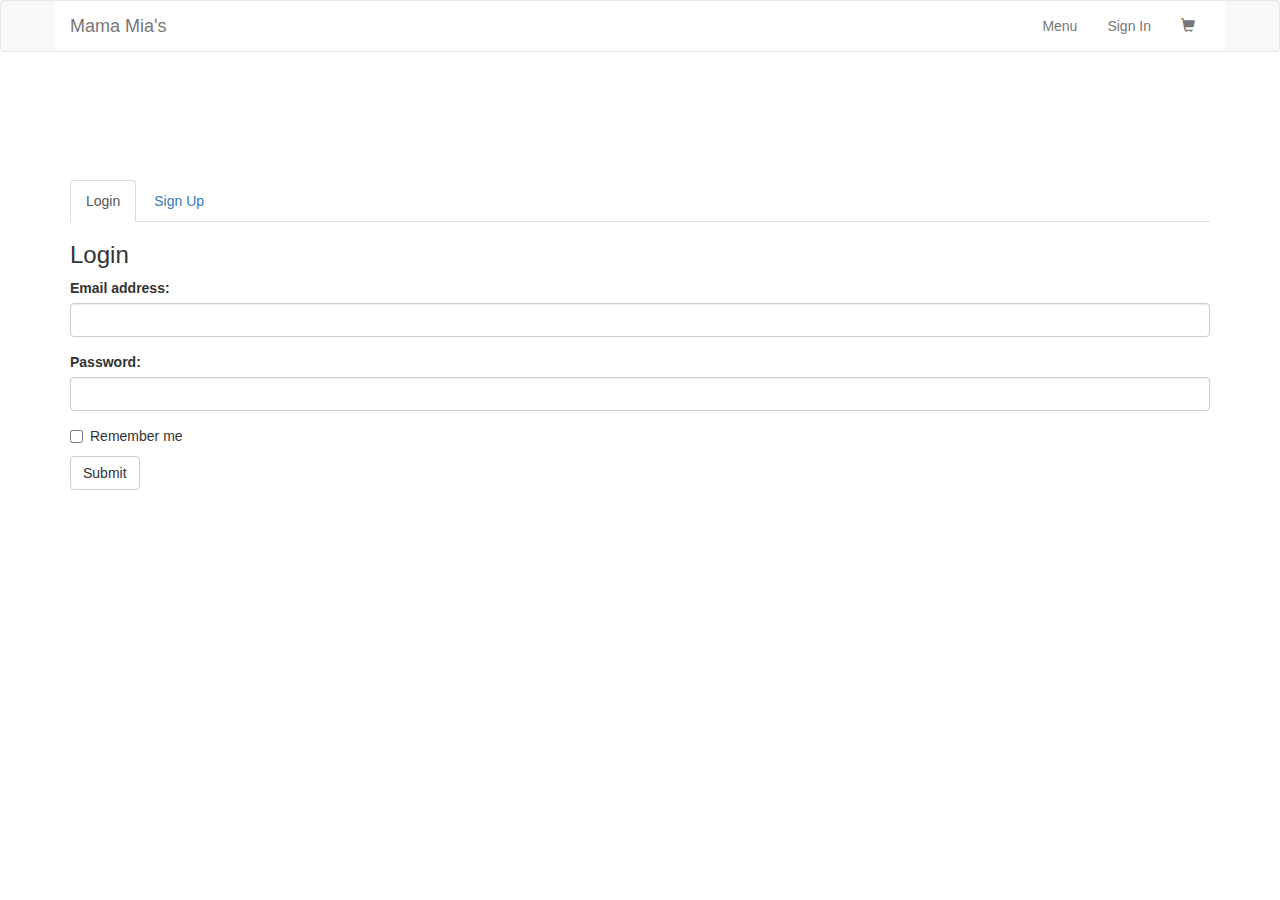
<file: login.html>
<!DOCTYPE HTML>
<html>
    <head>
        <title>Mama Mia's Pizzeria</title>
        <meta charset="utf-8">
        <meta name="viewport" content="width=device-width, initial-scale=1">
        <link rel="stylesheet" href="https://maxcdn.bootstrapcdn.com/bootstrap/3.3.7/css/bootstrap.min.css">
        <script src="https://ajax.googleapis.com/ajax/libs/jquery/3.2.0/jquery.min.js"></script>
        <script src="https://maxcdn.bootstrapcdn.com/bootstrap/3.3.7/js/bootstrap.min.js"></script>
        <link href="css/index.css" rel="stylesheet">
    </head>
    <body>

        <!-- nav bar -->
        <nav class="navbar navbar-default">
            <div class="container">
              <div class="navbar-header">
                <button type="button" class="navbar-toggle" data-toggle="collapse" data-target="#myNavbar">
                  <span class="icon-bar"></span>
                  <span class="icon-bar"></span>
                  <span class="icon-bar"></span> 
                </button>
                <a class="navbar-brand" href="index.html">Mama Mia's</a>
              </div>
              <div class="collapse navbar-collapse" id="myNavbar">
                <ul class="nav navbar-nav navbar-right">
                  <li><a href="menu.html">Menu</a></li>
                  <li><a href="login.html">Sign In</a></li>
                  <li><a href="cart.html"><i class="glyphicon glyphicon-shopping-cart"></i></a></li>
                </ul>
              </div>
            </div>
          </nav>
          <!-- end nav bar -->


          <!-- start login/sign up section -->
          <div class="container" id="content">
                <ul class="nav nav-tabs">
                        <li class="active"><a data-toggle="tab" href="#login">Login</a></li>
                        <li><a data-toggle="tab" href="#signup">Sign Up</a></li>
                      </ul>
                      
                      <div class="tab-content">

                        <!-- login form -->

                        <div id="login" class="tab-pane fade in active">
                          <h3>Login</h3>
                          <form>
                            <div class="form-group">
                              <label for="email">Email address:</label>
                              <input type="email" class="form-control" id="email">
                            </div>
                            <div class="form-group">
                              <label for="pwd">Password:</label>
                              <input type="password" class="form-control" id="pwd">
                            </div>
                            <div class="checkbox">
                              <label><input type="checkbox"> Remember me</label>
                            </div>
                            <button type="submit" class="btn btn-default">Submit</button>
                          </form>
                        </div>
                        <!-- end login form -->

                        <!-- sign up form -->
                        <div id="signup" class="tab-pane fade">
                          <h3>Sign Up</h3>
                          <form>
                            <div class="form-group">
                              <label for="fname">First name:</label>
                              <input type="text" class="form-control" id="fname">
                            </div>
                            <div class="form-group">
                              <label for="lname">Last name:</label>
                              <input type="text" class="form-control" id="lname">
                            </div>
                            <div class="form-group">
                              <label for="email">Email address:</label>
                              <input type="email" class="form-control" id="email">
                            </div>
                            <div class="form-group">
                              <label for="pwd">Password:</label>
                              <input type="password" class="form-control" id="pwd">
                            </div>
                            <div class="checkbox">
                              <label><input type="checkbox"> Remember me</label>
                            </div>
                            <button type="submit" class="btn btn-default">Submit</button>
                          </form>
                        </div>
                        <!-- end sign up form -->
                      </div>
          </div>


    </body>
</html>
</file>
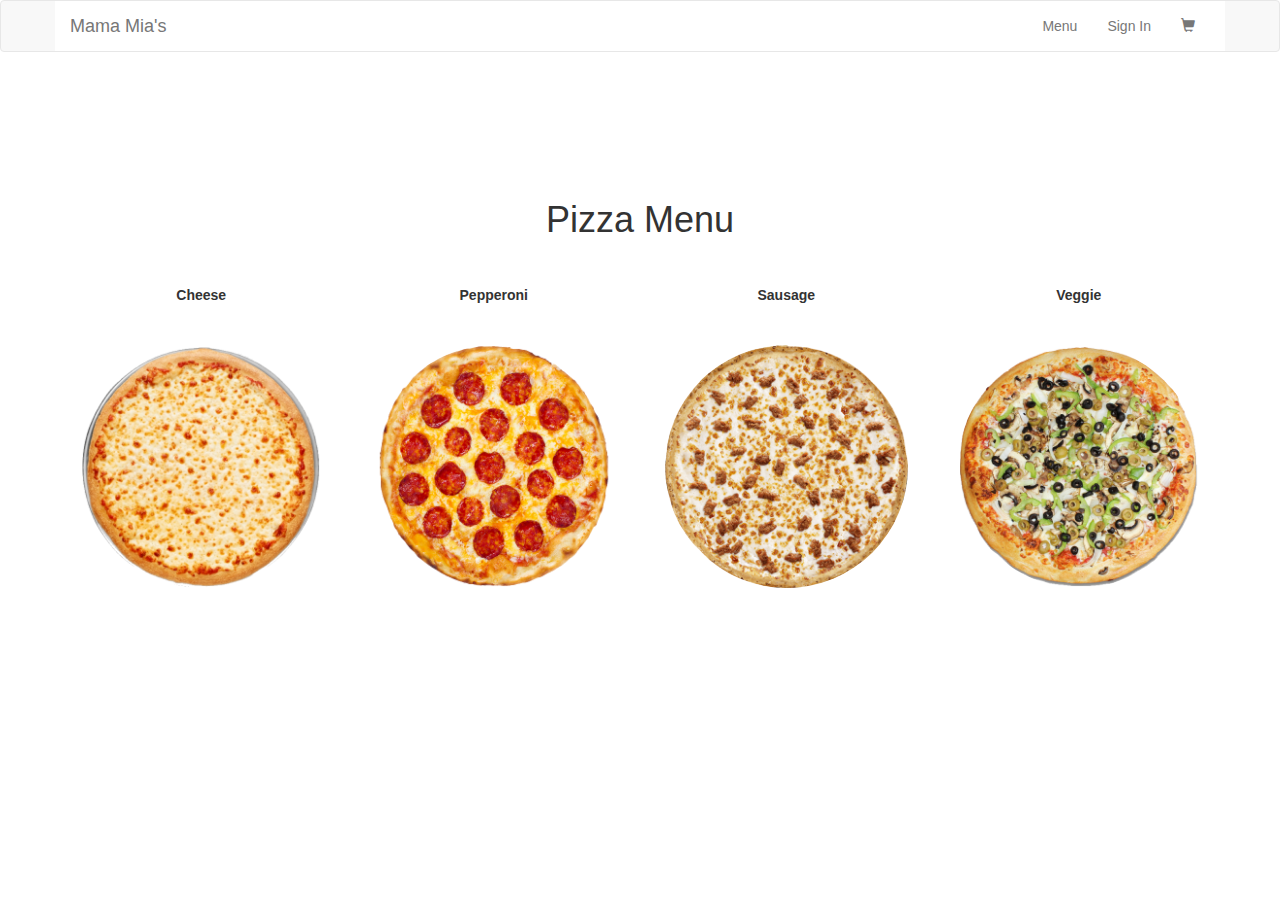
<file: menu.html>
<!DOCTYPE HTML>
<html>
    <head>
        <title>Mama Mia's Pizzeria</title>
        <meta charset="utf-8">
        <meta name="viewport" content="width=device-width, initial-scale=1">
        <link rel="stylesheet" href="https://maxcdn.bootstrapcdn.com/bootstrap/3.3.7/css/bootstrap.min.css">
        <script src="https://ajax.googleapis.com/ajax/libs/jquery/3.2.0/jquery.min.js"></script>
        <script src="https://maxcdn.bootstrapcdn.com/bootstrap/3.3.7/js/bootstrap.min.js"></script>
        <link href="css/index.css" rel="stylesheet">
    </head>
    <body>

        <!-- nav bar -->

        <nav class="navbar navbar-default">
            <div class="container">
              <div class="navbar-header">
                <button type="button" class="navbar-toggle" data-toggle="collapse" data-target="#myNavbar">
                  <span class="icon-bar"></span>
                  <span class="icon-bar"></span>
                  <span class="icon-bar"></span> 
                </button>
                <a class="navbar-brand" href="index.html">Mama Mia's</a>
              </div>
              <div class="collapse navbar-collapse" id="myNavbar">
                <ul class="nav navbar-nav navbar-right">
                  <li><a href="menu.html">Menu</a></li>
                  <li><a href="login.html">Sign In</a></li>
                  <li><a href="cart.html"><i class="glyphicon glyphicon-shopping-cart"></i></a></li>
                </ul>
              </div>
            </div>
          </nav>
          <!-- end nav bar -->


          <!-- start pizza menu
            four images, each one with a pop up modal after img tag
            modal shows info on pizza -->

          <div class="container text-center" id="content">
              <h1>Pizza Menu</h1>

              <div class="row">

                <!-- cheese pizza -->
                    <div class="col-sm-3">
                      <p><strong>Cheese</strong></p><br>
                      <img class="img-circle img-responsive pizzaImg" data-toggle="modal" data-target="#pizza1" src="images/cheese.png" alt="Cheese Pizza">
                    

                    <!-- cheese pizze modal -->
                    <div class="modal fade" id="pizza1" role="dialog">
                    <div class="modal-dialog">

                    <!-- modal content-->
                    <div class="modal-content">
                    <div class="modal-header">
                        <button type="button" class="close" data-dismiss="modal">&times;</button>
                        <h4><span class="glyphicon glyphicon-cutlery"></span>14" Cheese Pizza</h4>
                        <p><h3>Five Cheeses with Tangy Tomato Sauce<br>and Pan Style Crust</h3>
                        </p>
                    </div>
                    <div class="modal-body">
                        <form role="form">
                        <div class="form-group">
                            <label for="psw"><span class="glyphicon glyphicon-shopping-cart"></span>$10 per pizza</label>
                            <input type="number" class="form-control" id="psw" placeholder="How many?">
                        </div>
                        
                        <button type="submit" class="btn btn-block">Add to Cart</button>
                            <span class="glyphicon glyphicon-ok"></span>
                        </button>
                        </form>
                    </div>
                    <div class="modal-footer">
                        <button type="submit" class="btn btn-danger btn-default pull-left" data-dismiss="modal">
                        <span class="glyphicon glyphicon-remove"></span> Cancel
                        </button>
                        
                    </div>
                    </div>
                    </div>
                    </div>
                    </div>
                    <!-- end modal for cheese pizza -->


                    <!-- pepperoni pizza -->
                    <div class="col-sm-3">
                      <p><strong>Pepperoni</strong></p><br>
                      <img class="img-circle img-responsive pizzaImg" data-toggle="modal" data-target="#pizza2" src="images/pepperoni.png" alt="Pepperoni Pizza">
                    
                    <!-- pepperoni modal -->
                    <div class="modal fade" id="pizza2" role="dialog">
                            <div class="modal-dialog">
                        
                            <!-- modal content-->
                            <div class="modal-content">
                                <div class="modal-header">
                                <button type="button" class="close" data-dismiss="modal">&times;</button>
                                <h4><span class="glyphicon glyphicon-cutlery"></span>14" Pepperoni Pizza</h4>
                                <p><h3>Pepperoni with Hearty Tomato Sauce<br>and Pan Style Crust</h3>
                                </p>
                                </div>
                                <div class="modal-body">
                                <form role="form">
                                    <div class="form-group">
                                    <label for="psw"><span class="glyphicon glyphicon-shopping-cart"></span>$12 per pizza</label>
                                    <input type="number" class="form-control" id="psw" placeholder="How many?">
                                    </div>
                                    
                                    <button type="submit" class="btn btn-block">Add to Cart</button>
                                    <span class="glyphicon glyphicon-ok"></span>
                                    </button>
                                </form>
                                </div>
                                <div class="modal-footer">
                                <button type="submit" class="btn btn-danger btn-default pull-left" data-dismiss="modal">
                                    <span class="glyphicon glyphicon-remove"></span> Cancel
                                </button>
                                
                                </div>
                            </div>
                            </div>
                        </div>

                        <!-- end pepperoni modal -->
                    </div>

                    <!-- sausage pizza -->
                    <div class="col-sm-3">
                      <p><strong>Sausage</strong></p><br>
                      <img class="img-circle img-responsive pizzaImg" data-toggle="modal" data-target="#pizza3" src="images/sausage.png" alt="Sausage Pizza">
                   
                    <!-- sausage pizza modal -->
                    <div class="modal fade" id="pizza3" role="dialog">
                            <div class="modal-dialog">
                        
                            <!-- modal content-->
                            <div class="modal-content">
                                <div class="modal-header">
                                <button type="button" class="close" data-dismiss="modal">&times;</button>
                                <h4><span class="glyphicon glyphicon-cutlery"></span>14" Sausage Pizza</h4>
                                <p><h3>Sausage with Hearty Tomato Sauce<br>and Pan Style Crust</h3>
                                </p>
                                </div>
                                <div class="modal-body">
                                <form role="form">
                                    <div class="form-group">
                                    <label for="psw"><span class="glyphicon glyphicon-shopping-cart"></span>$12 per pizza</label>
                                    <input type="number" class="form-control" id="psw" placeholder="How many?">
                                    </div>
                                    
                                    <button type="submit" class="btn btn-block">Add to Cart</button>
                                    <span class="glyphicon glyphicon-ok"></span>
                                    </button>
                                </form>
                                </div>
                                <div class="modal-footer">
                                <button type="submit" class="btn btn-danger btn-default pull-left" data-dismiss="modal">
                                    <span class="glyphicon glyphicon-remove"></span> Cancel
                                </button>
                                
                                </div>
                            </div>
                            </div>
                        </div>
                        <!-- end sausage modal -->
                    </div>

                    <!-- veggie pizza -->
                    <div class="col-sm-3">
                        <p><strong>Veggie</strong></p><br>
                        <img class="img-circle img-responsive pizzaImg" data-toggle="modal" data-target="#pizza4" src="images/veggie.png" alt="Veggie Pizza">
                    
                    <!-- veggie modal -->
                    <div class="modal fade" id="pizza4" role="dialog">
                            <div class="modal-dialog">
                        
                            <!-- modal content-->
                            <div class="modal-content">
                                <div class="modal-header">
                                <button type="button" class="close" data-dismiss="modal">&times;</button>
                                <h4><span class="glyphicon glyphicon-cutlery"></span>14" Veggie Pizza</h4>
                                <p><h3>Veggie with Tangy Tomato Sauce<br>and Pan Style Crust</h3>
                                </p>
                                </div>
                                <div class="modal-body">
                                <form role="form">
                                    <div class="form-group">
                                    <label for="psw"><span class="glyphicon glyphicon-shopping-cart"></span>$13 per pizza</label>
                                    <input type="number" class="form-control" id="psw" placeholder="How many?">
                                    </div>
                                    
                                    <button type="submit" class="btn btn-block">Add to Cart</button>
                                    <span class="glyphicon glyphicon-ok"></span>
                                    </button>
                                </form>
                                </div>
                                <div class="modal-footer">
                                <button type="submit" class="btn btn-danger btn-default pull-left" data-dismiss="modal">
                                    <span class="glyphicon glyphicon-remove"></span> Cancel
                                </button>
                                
                                </div>
                            </div>
                            </div>
                        </div>
                        <!-- end veggie modal -->
                  </div>


          </div>

    </body>
</html>
</file>
<file: css/index.css>
.jumbotron {
  text-align: center;
  background: white;
}

.container {
  background: white;
}

div#divSize2 {
  max-width: 50%;
  box-sizing: border-box;
  margin: auto;
  width: 50%;
  border: 0.25px solid #e2dfdf;
  padding: 10px;
  text-align: center;
}

h1#orders {
  text-align: center;
}

@media (max-width: 768px) {
  .btn-responsive {
    padding: 8px 8px;
    font-size: 80%;
    /* line-height: 1; */
    border-radius: 3px;
    margin-left: -45px;
    margin-top: -8px;
  }
}

@media (min-width: 769px) and (max-width: 992px) {
  .btn-responsive {
    padding: 8px 8px;
    margin: -25px;
    font-size: 90%;
    line-height: 1.2;
  }
}

@media (min-width: 992px) and (max-width: 4000px) {
  .btn-responsive {
    padding: 10px 10px;
    margin: -15px;
    font-size: 90%;
    line-height: 1.2;
  }
}

div#divSize {
  max-width: 50%;
  box-sizing: border-box;
  margin: auto;
  width: 50%;
  border: 0.25px solid #e2dfdf;
  padding: 10px
}

#loginbox {
  margin-top: 2%;
  margin-bottom: 2%;
}

#content {
  margin-top: 10%;
  margin-bottom: 3%;
}

.row {
  margin-top: 4%;
}

.pizzaImg {
  border: 10px solid transparent;
  margin-bottom: 25px;
}

.pizzaImg:hover {
  border-color: #ff5c33;
}
</file>
